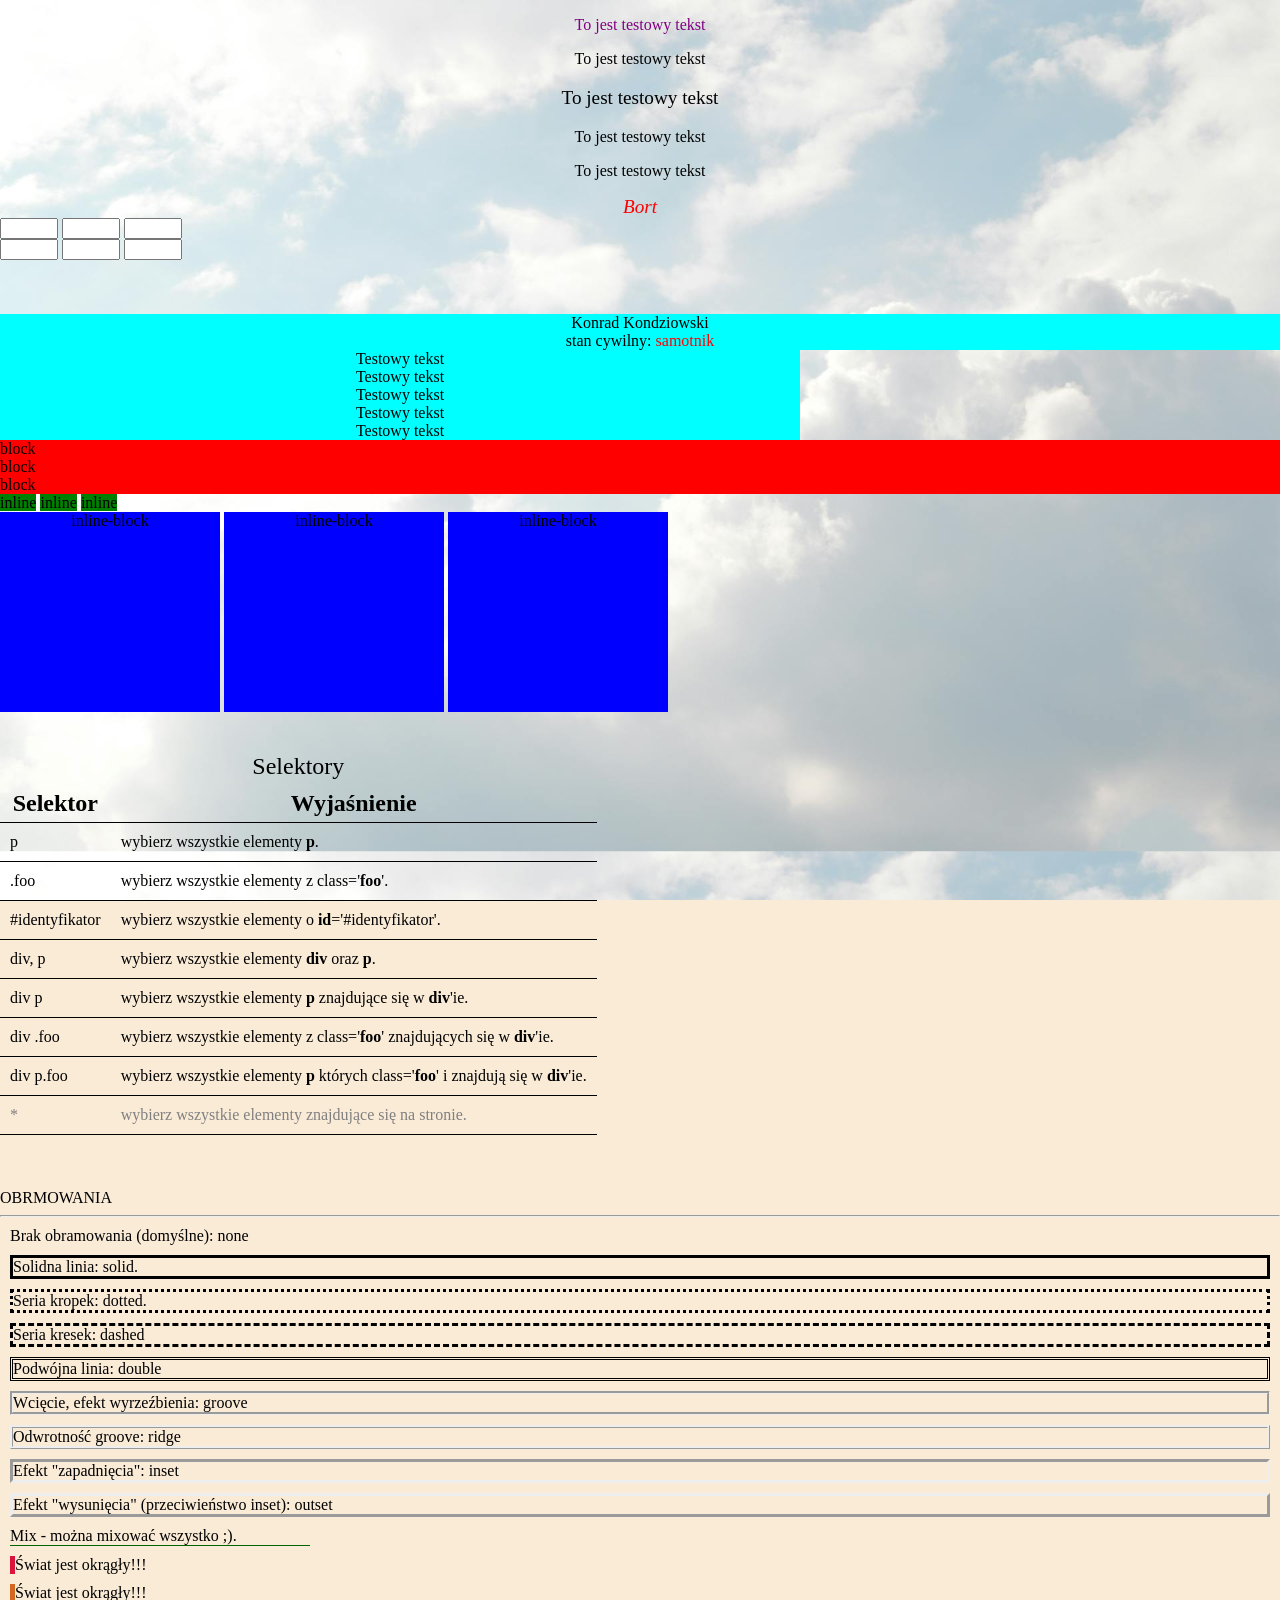
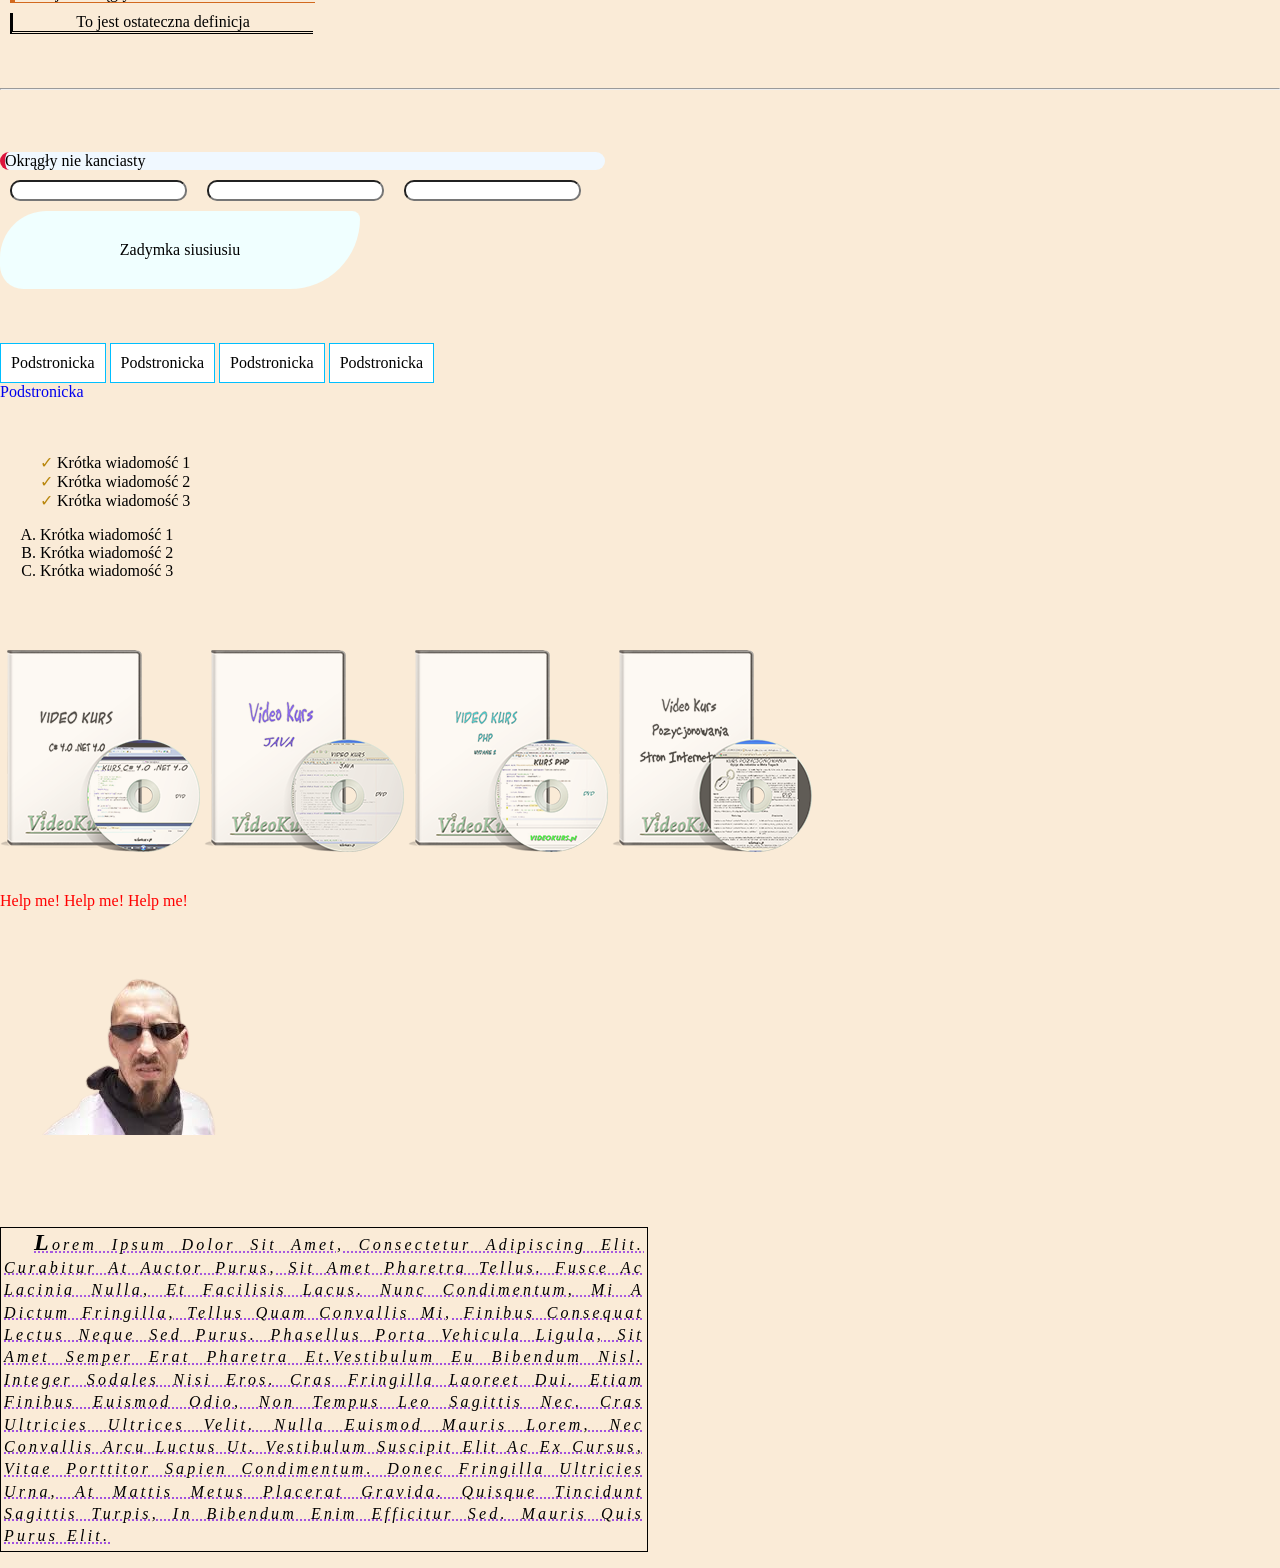
<file: CSS..Sekcja13-14/Podstawy/index.html>
<!DOCTYPE html>
<html lang="pl" style="scroll-behavior: smooth;"> 

<head>
    <meta charset="UTF-8"> 
    <title>Style CSS</title>

    <meta name="description" content="Wielu ludzi marzy o osiągnięciu czegoś w życiu, ale nie każdy potrafi naprawdę zacząć żyć."> 
    <meta name="keywords" content="kocik, koksik, koks"> 
    <meta name="author" content="Bartłomiej Satro"> 
    <meta name="robots" content="index, follow"> 

    <!--Ikona wyświetlana na stronie-->
    <link rel="icon" type="image/png" href="../favicon/favicon-96x96.png" sizes="96x96">
    <link rel="icon" type="image/svg+xml" href="../favicon/favicon.svg">
    <link rel="shortcut icon" href="../favicon/favicon.ico">
    <link rel="apple-touch-icon" sizes="180x180" href="../favicon/apple-touch-icon.png">
    <meta name="apple-mobile-web-app-title" content="Kocik">
    <link rel="manifest" href="../favicon/site.webmanifest">

 
    <!-- 
        CSS - Cascade Style Sheets - Kaskadowe Arkusze Stylów
    -->
    <link rel="stylesheet" type="text/css" href="css/style.css">   
    <!-- 
    rel - relation - relacja
    stylesheet - arkusz styli
    -->

    <style>

    </style>
</head>
<body>

    <!--
    id = #      JEDEN
    class = .   WIELE 
    -->
    <p class="center" style="color: purple;">To jest testowy tekst</p>
    <p class="center">To jest testowy tekst</p>
    <p class="center larger">To jest testowy tekst</p>
    <p class="center">To jest testowy tekst</p>
    <p class="center">To jest testowy tekst</p>

    <address id="adres-domowy" class="center larger">Bort</address>


    <form id="zamowienie">
        <input class="input-text" type="text" name="" id="">
        <input class="input-text" type="text" name="" id="">
        <input class="input-text" type="text" name="" id="">
    </form>

    <form id="koszyk">
        <input class="input-text" type="text" name="" id="">
        <input class="input-text" type="text" name="" id="">
        <input class="input-text" type="text" name="" id="">
    </form>


     
    <br><br><br>



    <!-- Elementy blokowe -->
    <!-- 
    div         vs          span
    divison(podział)        rozpiętość/zakres

    block                   inline
        oboje są neutralnymi tagami

    display: block
             inline
             inline-block
    -->
    <div id="tresc">
    Konrad Kondziowski <br>
    stan cywilny: <span title="od jakiegos czasu">samotnik</span>
    </div>
    <div class="text">Testowy tekst</div>
    <div class="text">Testowy tekst</div>
    <div class="text">Testowy tekst</div>
    <div class="text">Testowy tekst</div>
    <div class="text">Testowy tekst</div>
    
    <!-- .type1*3{block} -->
    <div class="type1">block</div>
    <div class="type1">block</div>
    <div class="type1">block</div>

    <div class="type2">inline</div>
    <div class="type2">inline</div>
    <div class="type2">inline</div><br>
    
    <div class="type3">inline-block</div>
    <div class="type3">inline-block</div>
    <div class="type3">inline-block</div>

    

    <br><br><br>



    <!-- Selektory zapisane w .css -->
    <table>
        <caption>Selektory</caption>
        <tr>
            <th>Selektor</th>
            <th>Wyjaśnienie</th>
        </tr>
        <tr>
            <td>p</td>
            <td>wybierz wszystkie elementy <b>p</b>.</td>
        </tr>
        <tr>
            <td>.foo</td>
            <td>wybierz wszystkie elementy z class='<b>foo</b>'.</td>
        </tr>
        <tr>
            <td>#identyfikator</td>
            <td>wybierz wszystkie elementy o <b>id</b>='#identyfikator'.</td>
        </tr>
        <tr>
            <td>div, p</td>
            <td>wybierz wszystkie elementy <b>div</b> oraz <b>p</b>.</td>
        </tr>
        <tr>
            <td>div p</td>
            <td>wybierz wszystkie elementy <b>p</b> znajdujące się w <b>div</b>'ie.</td>
        </tr>
        <tr>
            <td>div .foo</td>
            <td>wybierz wszystkie elementy z class='<b>foo</b>' znajdujących się w <b>div</b>'ie.</td>
        </tr>
        <tr>
            <td>div p.foo</td>
            <td>wybierz wszystkie elementy <b>p</b> których class='<b>foo</b>' i znajdują się w <b>div</b>'ie.</td>
        </tr>
        <tr style="color: gray !important;">
            <td>*</td>
            <td>wybierz wszystkie elementy znajdujące się na stronie.</td>
        </tr>
    </table>
    


    <br><br><br>



    <!-- Obramowanuie -->
    <!-- 
        Zasada zegarkowa: góra, prawo, dół, lewo
        border-style: 1px  // 1px = wszystko
        border-style: 1px 3px  // 1px = góra i dół  |  3px = lewo i prawo
        border-style: 1px 2px 3px 4px  // =góra, dół, prawo, lewo
    -->

    OBRMOWANIA
    <hr>
    <section class="obramowania">
    <div class="none">Brak obramowania (domyślne): none</div>    
    <div class="solid">Solidna linia: solid.</div>    
    <div class="dotted">Seria kropek: dotted.</div>
    <div class="dashed">Seria kresek: dashed</div>
    <div class="double">Podwójna linia: double</div>
    <div class="groove">Wcięcie, efekt wyrzeźbienia: groove</div>
    <div class="ridge">Odwrotność groove: ridge</div>
    <div class="inset">Efekt "zapadnięcia": inset</div>
    <div class="outset">Efekt "wysunięcia" (przeciwieństwo inset): outset</div>
    <div class="mix">Mix - można mixować wszystko ;&rpar;.</div>
    <div class="definicja">Świat jest okrągły!!!</div>
    <div class="definicja2">Świat jest okrągły!!!</div>
    <div class="definicja3">To jest ostateczna definicja</div>
    <br><br>

    </section>
    <hr>



    <br><br><br>



    <!-- Zaokrąglenia -->
    <!-- 
        border-radius - promień obramowania
        
        od lewej górnej(x) do prawej i jak zegarek
        x1  o2             1px  2px
        o4  o3             4px  3px
        
        border-radius: 1px 2px  // 1px = lewyG, prawyD | 2px = prawyG, lewyD
    -->
    <div class="zaokraglenie">Okrągły nie kanciasty</div>
    <input type="text" class="okrag"><input type="text" class="okrag"><input type="text" class="okrag">

    <div id="dymek">Zadymka siusiusiu</div>



    <br><br><br>



    <!-- Odnośniki do podstron -->
    <!-- 
        link - nieodwiedzony
        visited - odwiedzony
        hover - hand over
        active - aktywny (w momencie klikania)

        display inline
    -->
    <div id="menu">
    <a href="../artykuly/podstrona1">Podstronicka</a>
    <a href="../artykuly/podstrona2">Podstronicka</a>
    <a href="../artykuly/podstrona3">Podstronicka</a>
    <a href="../artykuly/podstrona4">Podstronicka</a>
    </div>

    <a href="../artykuly/podstrona5">Podstronicka</a>



    <br><br><br>



    <!-- Styl listy -->
    <!-- obrazek png 12px    https://paint.net/ -->
    <!-- emotki: https://www.w3schools.com/html/html_emojis.asp  -->
    <ul>
        <li>Krótka wiadomość 1</li>
        <li>Krótka wiadomość 2</li>
        <li>Krótka wiadomość 3</li>
    </ul>

    <ol>
        <li>Krótka wiadomość 1</li>
        <li>Krótka wiadomość 2</li>
        <li>Krótka wiadomość 3</li>
    </ol>



    <br><br><br>



    <!-- Przeźroczystość -->
    <!-- 
        opacity 
        rgba
    -->

    <a href="video-kurs-csharp.html"><img src="images/video-kurs-csharp.png" alt="Video Kurs C#" width="200" height="202"></a>
    <a href="video-kurs-java.html"><img src="images/video-kurs-java.png" alt="Video Kurs Java" width="200" height="202"></a>
    <a href="video-kurs-php.html"><img src="images/video-kurs-php.png" alt="Video Kurs PHP" width="200" height="202"></a>
    <a href="video-kurs-seo.html"><img src="images/video-kurs-pozycjonowania.png" alt="Video Kurs SEO" width="200" height="202"></a>



    <br><br><br>



    <!-- Zmiana kursora 🐭 -->
    <!-- 
        attr - attribute
    -->

    <span data-help="To jest pomocna informacja">Help me!</span>
    <span data-help="Inna pomocna informacja">Help me!</span>
    <span data-help="Jeszcze inna pomocna informacyjka">Help me!</span>
    <br>
    <span data-help="Elo panelo" ><img src="images/bagietson.png" alt="Bagietson"></span>



    <br><br><br><br><br>
  


    <!-- Działania na tekst -->
    <!-- 
        text-transform: ...; - wielkość liter 
        text-align: ...; - gdzie umieszczony
        
        text-decoration: ...;  [line] [style] [color]

        white-space: ...;
            pre-line - dla zwykłego tekstu
            pre-wrap - dla kodu

        text-indent: ...; - wcięcie pierwszej lini tekstu
        ::first-letter - działania na pierwszą literę
    -->

    <p class="przyklad">
    Lorem ipsum dolor sit amet, consectetur adipiscing elit. Curabitur at auctor purus,
    sit amet pharetra tellus. Fusce ac lacinia nulla, et facilisis lacus. Nunc condimentum,
    mi a dictum fringilla, tellus quam convallis mi, finibus consequat lectus neque sed purus.
    Phasellus porta vehicula ligula, sit amet semper erat pharetra et.Vestibulum eu bibendum nisl.
    Integer sodales nisi eros. Cras fringilla laoreet dui. Etiam finibus euismod odio, non tempus leo sagittis nec.
    Cras ultricies ultrices velit. Nulla euismod mauris lorem, nec convallis arcu luctus ut.
    Vestibulum suscipit elit ac ex cursus, vitae porttitor sapien condimentum.
    Donec fringilla ultricies urna, at mattis metus placerat gravida.
    Quisque tincidunt sagittis turpis, in bibendum enim efficitur sed. Mauris quis purus elit.    
    </p>

    <!-- Jednostki -->
    <!-- 
        px  |   em   |   %
              rodzic
    -->

    
    <!-- Odstępy pomiędzy wyrazami -->
     <!-- 
        line-height - wysokość pomiędzy liniami
        word-spacing - odległość między wyrazami w lini
        letter-spacing - odległóść między każdą literą
     -->


</body>

</html>
</file>
<file: CSS..Sekcja13-14/Podstawy/css/style.css>
html {
    font-size: 16px;   /*   Zawsze tyle jest    */
}

body {
    background-color: antiquewhite;
    background-image: url(../images/main-image.jpg);
    background-size: 100%;
    background-repeat: unset;
    background-attachment: fixed;
    margin: 0;
}

.center {
    text-align: center;
}

#adres-domowy {
    color: red;
}

.input-text {
    width: 50px;
}

#zamowienie .input-text {
    color: blue;
}

#koszyk .input-text {
    color: red;
}

.larger {
    font-size: larger;
}

#tresc, .text {
    background-color: aqua;
}

span {
    color: red;
}

.text {
    width: 800px;
    text-align: center;
}

#tresc {
    text-align: center;
}

.type1 {
    background-color: red;
    display: block;
}

.type2 {
    background-color: green;
    display: inline;
}

.type3 {
    background-color: blue;
    display: inline-block;
    width: 220px;
    height: 200px;
    text-align: center;
}

table {
    border-collapse: collapse;
}

table td{
    padding: 10px;
}

caption, table th {
    padding: 5px;
    font-size: 24px;
}

table tr {
    border-bottom: 1px solid black;
}



/* div
{
    margin: 10px;
} */

/* Rodzaje obramowań */
.obramowania div{
    background-color: transparent;
    margin: 10px;
}

.none {border-style: none;}
.dotted {border-style: dotted;}
.dashed {border-style: dashed;}
.solid {border-style: solid;}
.double {border-style: double;}
.groove {border-style: groove;}
.ridge {border-style: ridge;}
.inset {border-style: inset;}
.outset {border-style: outset;}
.mix {
   width: 300px;
   border-bottom: 1px solid darkgreen;
}

.definicja {
    border-left: 5px solid crimson;
    background-color:darkgray;
}

.definicja2 {
    border: 1px solid chocolate;
    border-left-width: 5px;
    border-top-style: none;
    border-right-style: none;
    width: 300px;
}

.definicja3 {
    border-style: none none double solid;
    width: 300px;
    text-align: center;
}


/* Zaokrąglenia */
.zaokraglenie {
    border-left: 5px solid crimson;
    background-color: aliceblue;
    border-radius: 10px;
    width: 600px;
}

.okrag {
    margin: 10px;
    border-radius: 10px;
}

#dymek {
    background-color: azure;
    width: 300px;
    text-align: center;
    border-radius: 60px 10px 90px 30px;
    padding: 30px;
}


/* Odnośniki do podstron */
#menu a:link, #menu a:visited {
    text-decoration: none;
    color: black;
    border: 1px solid deepskyblue;
    background-color: white;
    padding: 10px;
    display: inline-block;
}

#menu a:hover {
    background-color: deepskyblue;
    color: white;
}

a:link {
    text-decoration: none;
}

/* ul {
    list-style-image: url("../images/tick.png");
} */


/* Lista z obrazkiem */
ul {
    list-style-type: none;
}

ul li::before {
    content: "\2713\00A0";
    color: darkgoldenrod;
}

ol {
    list-style-type: upper-alpha;
}

/* Przeźroczyste tło */
a img {
    background-color: rgba(240, 248, 255, 0);  /* To jest przeźroczyste tło */
    opacity: 0.7;
}

a img:hover {
    opacity: 1;
}



/* Zmiana kursora */
span {
    background-color: transparent;
}

[data-help] {
    cursor: help;
}

[data-help]:hover {
    font-weight: bold;
}

[data-help]:hover::after {
    content: attr(data-help);
    background-color: rgba(0, 255, 94, 0.605);
    padding: 15px;
    position: absolute;
    border-radius: 20px;
}


/* Działania na tekst */
.przyklad {
    /* Czcionki  ~safe fonts*/

    /* font-variant: small-caps; */
    font-family: Georgia, 'Times New Roman', Times, serif;
        /* safe fonts */
    /* https://fonts.google.com/ - niestandardowe czcionki */
    font-style: oblique;
    /* wymuszona kursywa - oblique */
    font-weight: 400;
    /* można to wszystko dać w jednym font: ...; */


    border: 1px solid black;
    width: 50%;
    padding: 3px;
    text-transform: capitalize;
    text-align: justify;
    text-decoration: underline dotted blueviolet;
    text-indent: 30px;
    line-height: 1.4em;
    word-spacing: 0.1em;
    letter-spacing: 0.2em;
}

.przyklad::first-letter {
    font-weight: bold;
    font-size: 1.5em;
}
</file>
